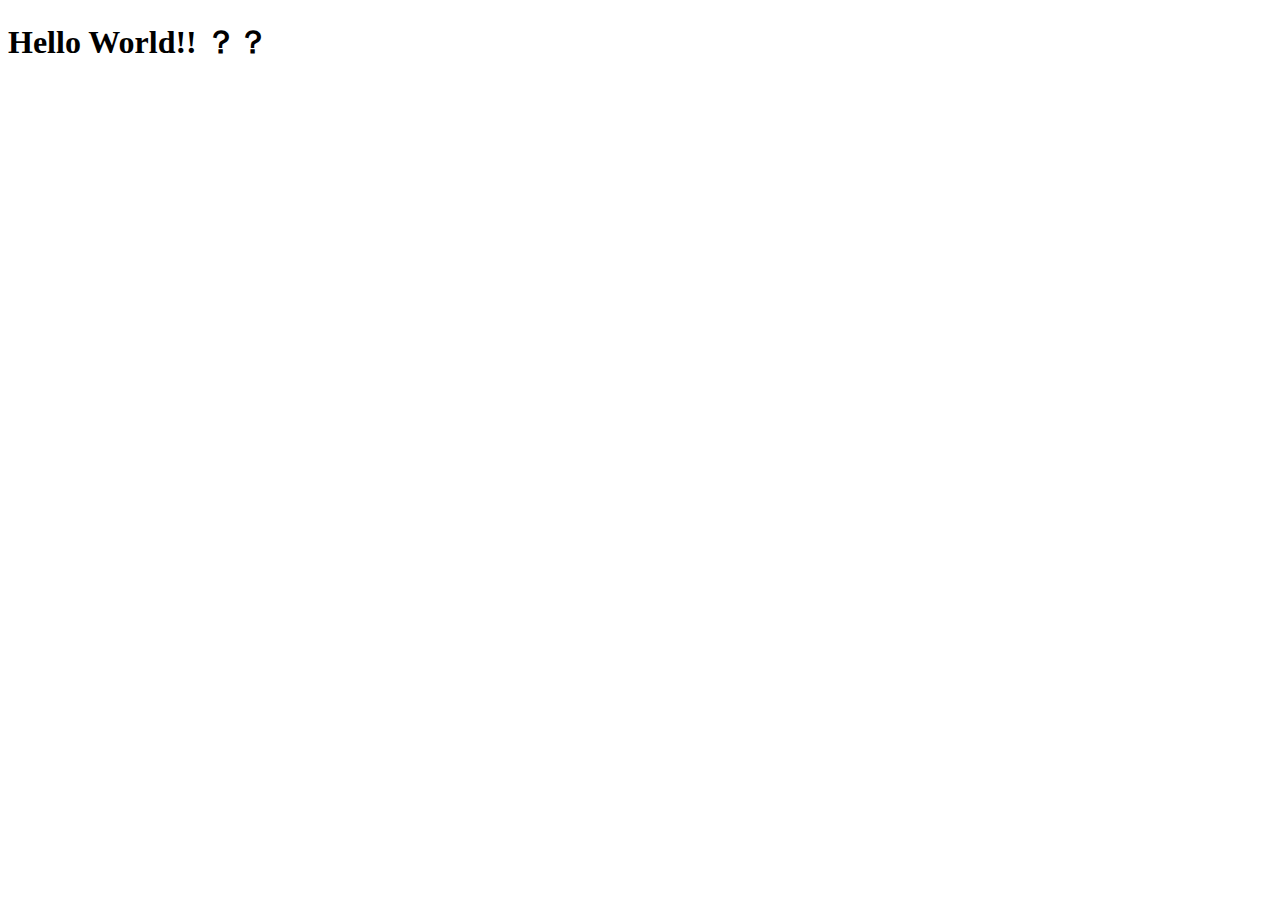
<file: index.html>
<!doctype html>
<html lang="ja">
  <head>
    <meta charset="utf-8" />
    <meta name="viewport" content="width=device-width, initial-scale=1" />
    <title>Hello</title>
  </head>
  <body>
    <h1>Hello World!!
    ？？</h1>
  </body>
</html>
</file>
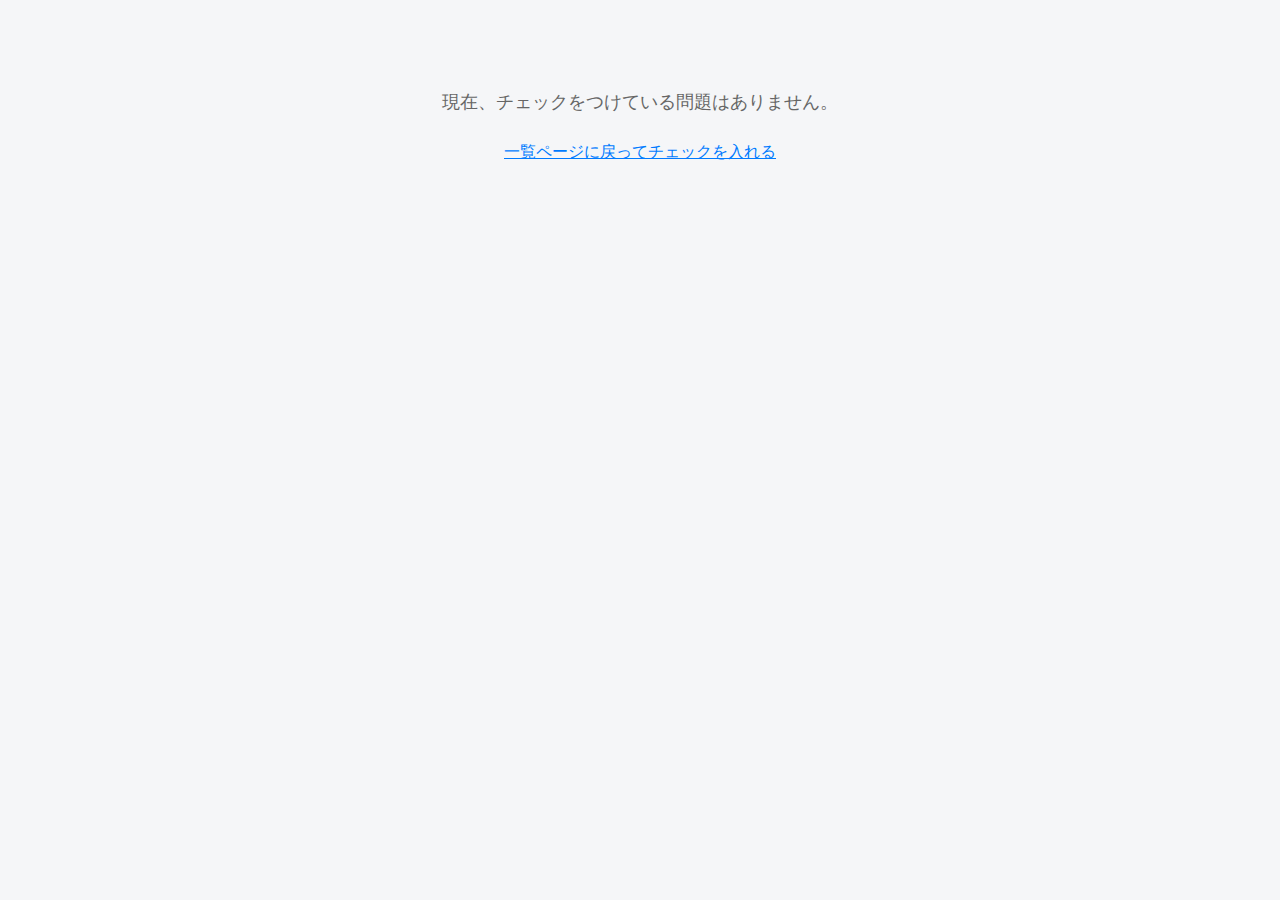
<file: my-q-page.html>
<!doctype html>
<html lang="ja">
<head>
  <meta charset="utf-8" />
  <meta name="viewport" content="width=device-width, initial-scale=1" />
  <title>幕末（JSON描画）</title>
  <link rel="stylesheet" href="style.css" />
</head>
<body>
<!--空欄テンプレ
<input type="checkbox" class="fill-toggle" data-qid="bakumatsu-q-1853-01" data-blank="bakumatsu-2">
-->
<div class="page"><!-- ここにsectionやカード群 -->

  <div id="app"></div>

    <script src="my-q.js"></script>

</div>

</body>
</html>
</file>
<file: style.css>
:root{
  --content-max: 960px;   /* これが基準。迷ったら960 */
  --content-pad: 16px;
}

.page{
  width: min(100%, var(--content-max));
  margin: 0 auto;
  padding: 0 var(--content-pad);
}

/* 全体の基本設定 */
body {
  background: #f5f6f8;
  font-family: system-ui, -apple-system, "Noto Sans JP", sans-serif;
  line-height: 1.9;
}

/* 全体のコンテナ */
#app {
  max-width: 920px;
  margin: 0 auto;
  padding: 20px 14px 60px;
}

/* 共通sectionデザイン */
section {
  border-radius: 16px;
  padding: 18px 16px;
  margin: 20px 0;
  border: 1px solid #e5e7eb;
}

/* 穴埋めページ（白） */
section[data-kind="fill"] {
  background: #ffffff;
}

/* 解説ページ（薄ベージュ） */
section[data-kind="explain"] {
  background: #fffaf2;
}

/* リスト */
.marusu {
  list-style: none;
  padding-left: 0;
}

.marusuli {
  padding: 12px 8px;
  border-top: 1px solid #e5e7eb;
}

.marusuli:first-child {
  border-top: none;
}

/* 年号幅を揃えて視認性アップ */
.marusuli strong {
  display: inline-block;
  min-width: 6.5em;
  font-weight: 800;
}

/* 強調色（シンプル寄り） */
.red-bold {
  color: #dc2626;
  font-weight: 800;
}

.blue-bold {
  color: #2563eb;
  font-weight: 800;
}

.black-bold {
  font-weight: 800;
}

/*
.fill-label{
  display:inline-flex;
  align-items:center; 
  gap:0.4em;
  cursor:pointer;
  user-select:none;
}


.fill-placeholder{
  display:inline-block;
  vertical-align:middle;
}

.fill-answer {
  display: none;
}

.fill-answer::before{  <span class="fill-placeholder"></span>}

.fill-label.show-answer .fill-answer {
  display: inline;
}

.fill-label.show-answer .fill-placeholder {
  display: none;
}
*/
.fill-label{
  display:inline-flex;
  align-items:center;
  gap:.5em;
  vertical-align:middle;
}

/* 空欄ボックス */
.fill-label::before{
  content:"";
  display:inline-block;
  width:5.5em;
  height:1.6em;
  border:2px solid #222;
  border-radius:.3em;
}

/* チェックボックスは任意で表示/非表示 */
.fill-toggle{
  /* 表示したいならそのまま */
  /* 消したいなら下を有効化 */
  /* position:absolute; left:-9999px; */
}

/* 答えの表示制御（例：チェック時だけ表示） */
.fill-answer{
  display:none;
}
.fill-label:has(.fill-toggle:checked) .fill-answer{
  display:inline;
}

/* セクションの影 */
section {
  box-shadow: 0 4px 12px #00000008;
}

.blank{
  display:inline-flex;
  align-items:center;     /* 上下中央 */
  gap:.35em;
  vertical-align:middle;
}

.blank-box{
  width:5.5em;            /* 空欄の長さ（調整） */
  height:1.6em;
  border:2px solid #222;
  border-radius:.35em;
  background:#fff;
  cursor:pointer;
  padding:0;
}

.blank-answer{
  display:none;           /* 最初は隠す */
  font-weight:700;
  white-space:nowrap;
}

.blank.show .blank-answer{
  display:inline;
}

.blank-check input{
  width:1.1em;
  height:1.1em;
}

/**** 全体をカード化 ****/
/* リスト */
.q-list {
  list-style: none;
  padding: 0;
  margin: 0;
  display: grid;
  gap: 10px;
}

/* li リスト差し替え；全体タップしたらチェックボックスまでついてしまうため */
.q-item { display: flex; align-items: center; margin-bottom: 10px; }
.q-check-label { padding: 10px; cursor: pointer; } /* チェックボックスの押しやすさ */
.q-card { flex: 1; cursor: pointer; /* その他デザイン */ }

/* 答えの表示制御（is-openクラスで判定） */
.q-card.is-open .q-blank { display: none; }
.q-card.is-open .q-answer { display: inline; color: red; font-weight: bold; }
/*1627上記差し替え*/

/* チェックボックス部分 */
.q-check-wrap {
  margin-right: 10px;
}
.q-remember-check {
  width: 1.5em;
  height: 1.5em;
  cursor: pointer;
}


/* カード部分（答え表示用） */
.q-card {
  flex: 1;
  padding: 14px;
  background: #fff;
  border: 1px solid #e0e0e0;
  border-radius: 12px;
  cursor: pointer;
  transition: 0.2s;
  user-select: none; /* テキスト選択を防ぐ（誤操作防止） */
}

/* 先頭のチェックボックス */
.q-toggle {
  margin-top: 5px; /* 文章の一行目と高さを合わせる */
  margin-right: 12px;
  width: 1.2em;
  height: 1.2em;
  flex-shrink: 0;
}

/* 年号や文章のエリア */
.q-year, .q-term, .q-parts {
  margin-right: 0.5em;
}

/* --- 空欄と答えの制御 差し替え済み--- */

.q-card-content {
  flex: 1; /* 残りの幅をすべて使う */
}

/* --- 穴埋めの見た目 --- */
.q-blank {
  display: inline-block;
  width: 5em;
  height: 1.4em;
  background: #f0f0f0;
  border: 1px solid #ccc;
  border-radius: 4px;
  vertical-align: middle;
  margin: 0 4px;
}

.q-answer { display: none; }


/* カード内のチェックボックスがONなら、その行のすべての空欄を答えにする */
.q-card:has(.q-toggle:checked) .q-blank {
  display: none;
}

.q-card:has(.q-toggle:checked) .q-answer {
  display: inline;
  color: #dc2626; /* 赤色 */
  font-weight: bold;
}

/* チェックされた行の背景を少し変える（任意） */
.q-card:has(.q-toggle:checked) {
  background: #fef2f2;
}

/* チェックONで「空欄を消して答えを出す」 */
.q-toggle:checked ~ .q-blank{ display: none; }
.q-toggle:checked ~ .q-answer{ display: inline; }

/* 参考：色（必要なら） */
.red-bold{ font-weight: 700; }
.blue-bold{ font-weight: 700; }
.black-bold{ font-weight: 700; }
</file>
